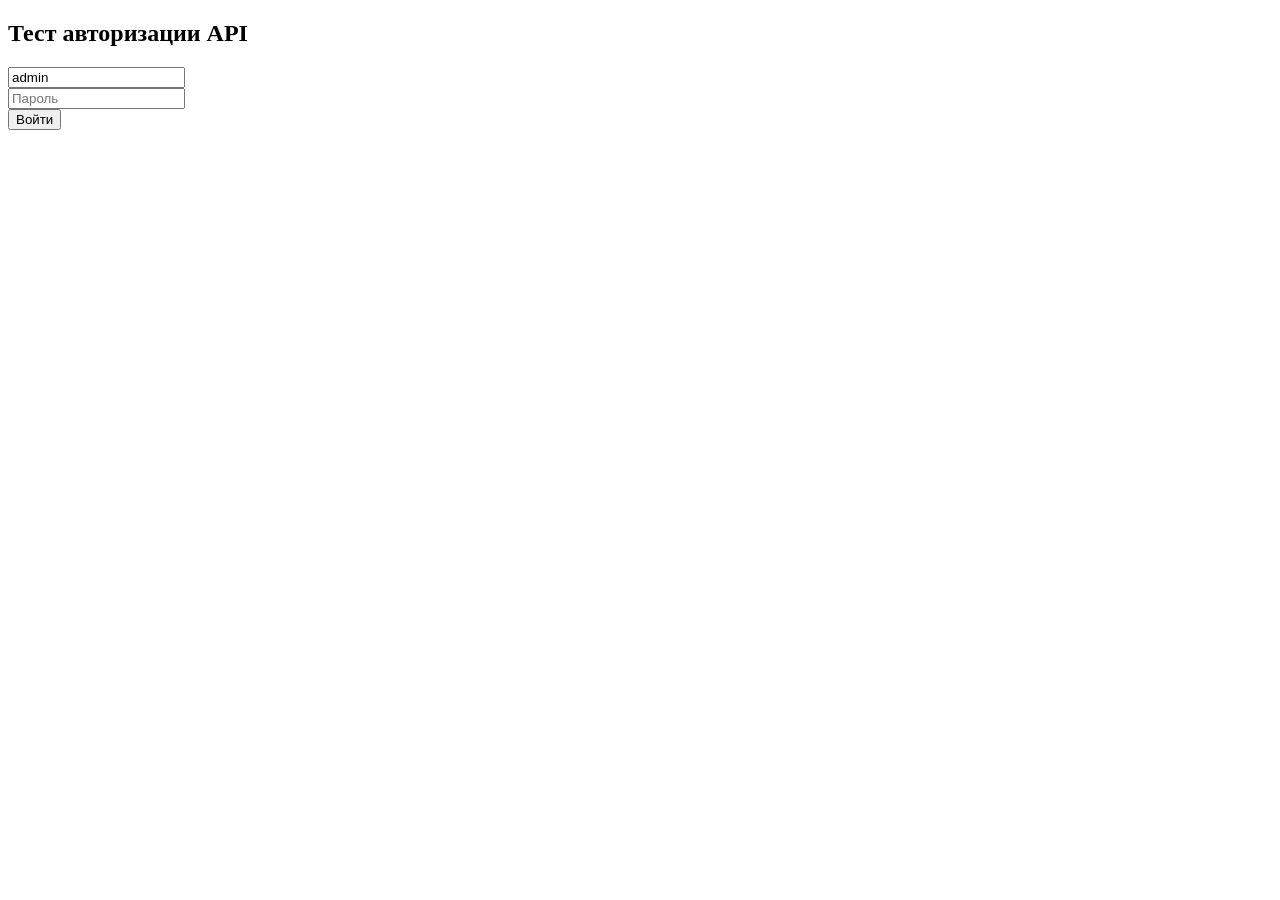
<file: Mood_habit_tracker-main/frontend/login_test.html>
<!DOCTYPE html>
<html>
<head>
    <title>Тест авторизации</title>
</head>
<body>
    <h2>Тест авторизации API</h2>
    <input type="text" id="username" placeholder="Логин" value="admin"><br>
    <input type="password" id="password" placeholder="Пароль"><br>
    <button onclick="login()">Войти</button>
    
    <div id="result"></div>
    
    <script>
    async function login() {
        const username = document.getElementById('username').value;
        const password = document.getElementById('password').value;
        
        try {
            const response = await fetch('http://localhost:8000/api-token-auth/', {
                method: 'POST',
                headers: {
                    'Content-Type': 'application/json',
                },
                body: JSON.stringify({ username, password })
            });
            
            const data = await response.json();
            document.getElementById('result').innerHTML = 
                `<h3>Успешно!</h3>
                 <p>Токен: ${data.token.substring(0, 20)}...</p>
                 <p>Сохраните этот токен и добавьте в localStorage:</p>
                 <code>localStorage.setItem('token', '${data.token}')</code>
                 <p>Затем обновите главную страницу.</p>`;
        } catch (error) {
            document.getElementById('result').innerHTML = 
                `<h3>Ошибка!</h3><p>${error.message}</p>`;
        }
    }
    </script>
</body>
</html>
</file>
